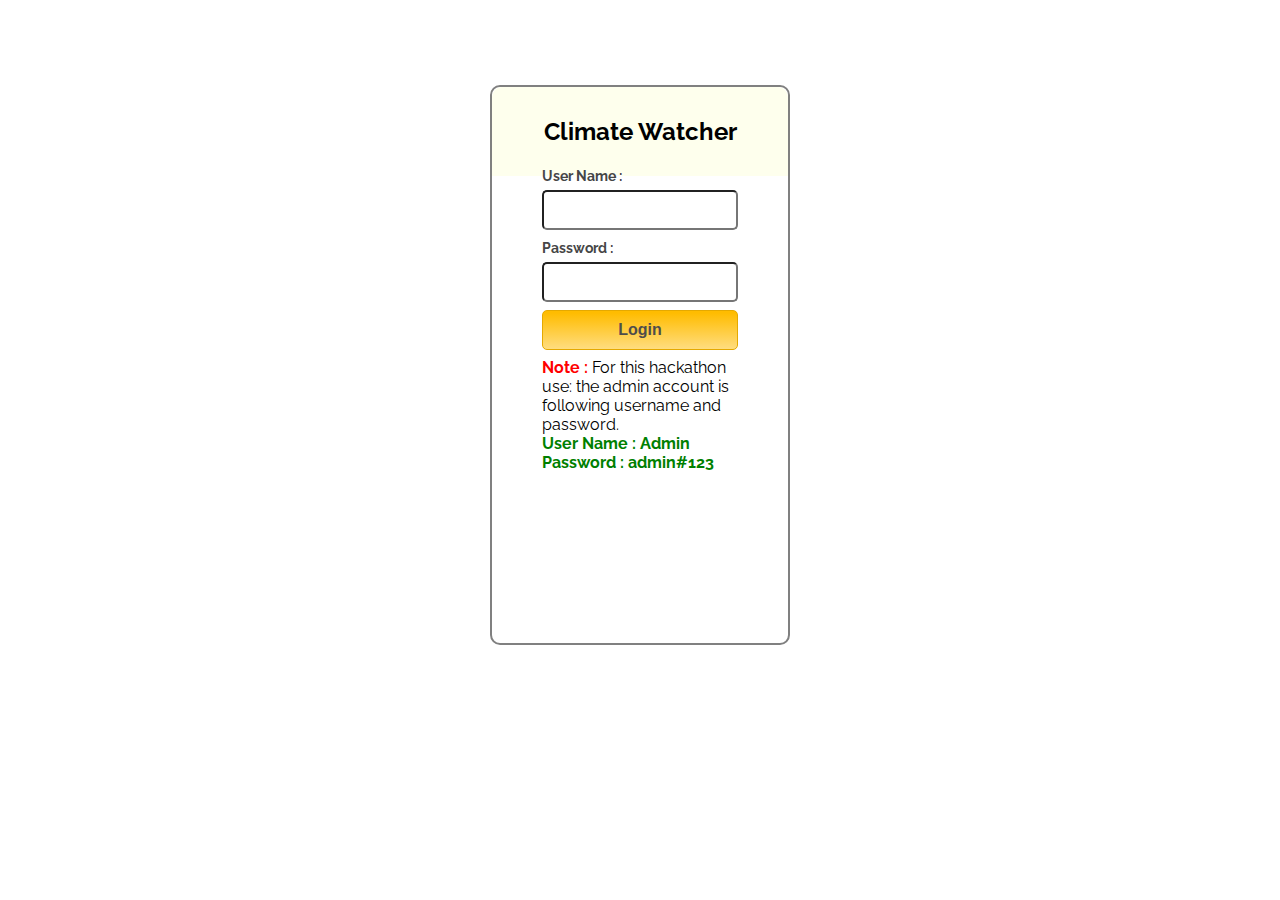
<file: login.html>
<!DOCTYPE html>
<html>
  <head>
    <meta charset="utf-8">
    <meta http-equiv="X-UA-Compatible" content="IE=edge">
    <title>Login</title>
    <meta name="description" content="">
    <meta name="viewport" content="width=device-width, initial-scale=1">
    <!-- Include CSS File Here -->
    <link rel="stylesheet" href="main.css"/>
    <!-- Include JS File Here -->
    <script src="login.js"></script>
  </head>
  <body>
    <div class="login-container">
      <div class="login-main">
        <h2>Climate Watcher</h2>
        <form id="form_id" method="post" name="myform">
          <label>User Name :</label>
          <input class="form-inputs" type="text" name="username" id="username" autocomplete="off"/>
          <label>Password :</label>
          <input class="form-inputs" type="password" name="password" id="password"/>
          <input class="form-inputs" type="button" value="Login" id="submit" onclick="validate()"/>
        </form>
        <span><b class="note">Note : </b>For this hackathon use: the admin account is following username and password. <br/><b class="valid">User Name : Admin<br/>Password : admin#123</b></span>
      </div>
    </div>
    </body>
</html>
</file>
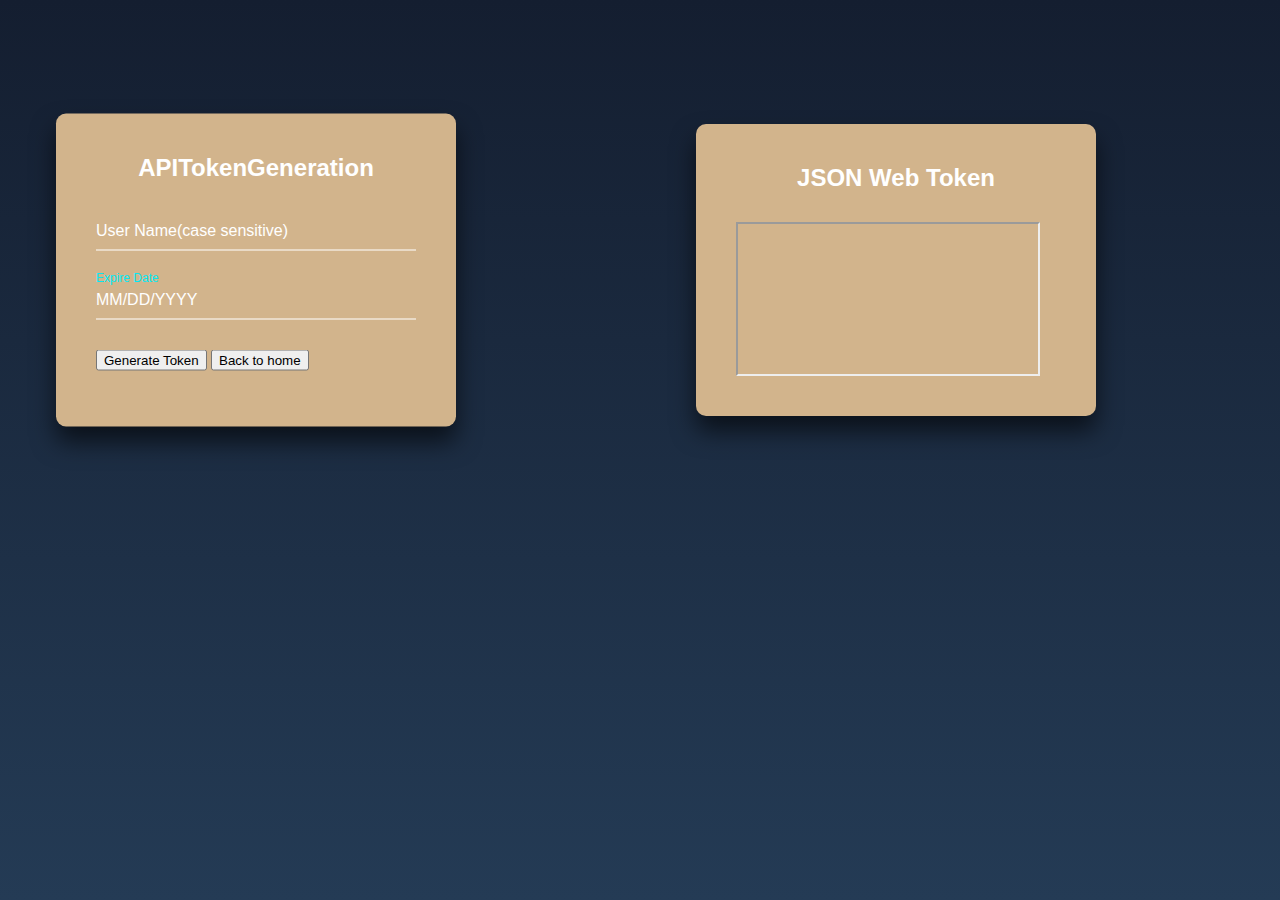
<file: templates/GenerationToken.html>
<style>
html {
  height: 100%;
}
body {
  margin:0;
  padding:0;
  font-family: sans-serif;
  background: linear-gradient(#141e30, #243b55);
}

.login-box {
  position: absolute;
  top: 30%;
  left: 20%;
  width: 400px;
  padding: 40px;
  transform: translate(-50%, -50%);
  background: rgba(210,180,140);
  box-sizing: border-box;
  box-shadow: 0 15px 25px rgba(0,0,0,.6);
  border-radius: 10px;
}
.iframe-box{
  position: absolute;
  top: 30%;
  left: 70%;
  width: 400px;
  padding: 40px;
  transform: translate(-50%, -50%);
  background: rgba(210,180,140);
  box-sizing: border-box;
  box-shadow: 0 15px 25px rgba(0,0,0,.6);
  border-radius: 10px;


}

.login-box h2 {
  margin: 0 0 30px;
  padding: 0;
  color: #fff;
  text-align: center;
}

.iframe-box h2 {
  margin: 0 0 30px;
  padding: 0;
  color: #fff;
  text-align: center;
}

.login-box .user-box {
  position: relative;
}

.login-box .user-box input {
  width: 100%;
  padding: 10px 0;
  font-size: 16px;
  color: #fff;
  margin-bottom: 30px;
  border: none;
  border-bottom: 1px solid #fff;
  outline: none;
  background: transparent;
}
.login-box .user-box label {
  position: absolute;
  top:0;
  left: 0;
  padding: 10px 0;
  font-size: 16px;
  color: #fff;
  pointer-events: none;
  transition: .5s;
}

.login-box .user-box input:focus ~ label,
.login-box .user-box input:valid ~ label {
  top: -20px;
  left: 0;
  color: #03e9f4;
  font-size: 12px;
}

.login-box form a {
  text-decoration: none;
  color: black;
  /* position: relative;
  display: inline-block;
  padding: 10px 20px;
  color: #03e9f4;
  font-size: 16px;
  text-decoration: none;
  text-transform: uppercase;
  overflow: hidden;
  transition: .5s;
  margin-top: 40px;
  letter-spacing: 4px */
}

/* .login-box a:hover {
  background: #03e9f4;
  color: #fff;
  border-radius: 5px;
  box-shadow: 0 0 5px #03e9f4,
              0 0 25px #03e9f4,
              0 0 50px #03e9f4,
              0 0 100px #03e9f4;
} */

.login-box a span {
  position: absolute;
  display: block;
}

.login-box a span:nth-child(1) {
  top: 0;
  left: -100%;
  width: 100%;
  height: 2px;
  background: linear-gradient(90deg, transparent, #03e9f4);
  animation: btn-anim1 1s linear infinite;
}

@keyframes btn-anim1 {
  0% {
    left: -100%;
  }
  50%,100% {
    left: 100%;
  }
}

.login-box a span:nth-child(2) {
  top: -100%;
  right: 0;
  width: 2px;
  height: 100%;
  background: linear-gradient(180deg, transparent, #03e9f4);
  animation: btn-anim2 1s linear infinite;
  animation-delay: .25s
}

@keyframes btn-anim2 {
  0% {
    top: -100%;
  }
  50%,100% {
    top: 100%;
  }
}

.login-box a span:nth-child(3) {
  bottom: 0;
  right: -100%;
  width: 100%;
  height: 2px;
  background: linear-gradient(270deg, transparent, #03e9f4);
  animation: btn-anim3 1s linear infinite;
  animation-delay: .5s
}

@keyframes btn-anim3 {
  0% {
    right: -100%;
  }
  50%,100% {
    right: 100%;
  }
}

.login-box a span:nth-child(4) {
  bottom: -100%;
  left: 0;
  width: 2px;
  height: 100%;
  background: linear-gradient(360deg, transparent, #03e9f4);
  animation: btn-anim4 1s linear infinite;
  animation-delay: .75s
}

@keyframes btn-anim4 {
  0% {
    bottom: -100%;
  }
  50%,100% {
    bottom: 100%;
  }
}
</style>
<script src="https://ajax.googleapis.com/ajax/libs/jquery/3.5.1/jquery.min.js"></script>
<script th:inline="javascript">
//var urlHeader = "http://localhost:8080/";
const url = "http://sfi.gotdns.com:8080/APITokenGeneration/getToken?";
function generateToken() {
	document.getElementById("form_id").action = url;
	document.getElementById("form_id").target = "my_iframe";
	document.getElementById("form_id").submit();
}

</script>
</head>
<body>
<div class="login-box">
  <h2>APITokenGeneration</h2>
  <form id = "form_id"  method = "get" target = "my_iframe">
    <div class="user-box">
      <input type="text" name="userName" required="">
      <label>User Name(case sensitive)</label>
    </div>
    <div class="user-box">
      <input type="text" name="expireDate" required="" value="MM/DD/YYYY">
      <label>Expire Date</label>
    </div>
    <input type="button" value="Generate Token" onclick="generateToken()"/>
    <button><a href="../index.html">Back to home</a></button>
  </form>
</div>
<div class = "iframe-box">
<h2>JSON Web Token</h2>
<iframe id = "id_iframe" name = "my_iframe"></iframe>
</div>


</body>
</html>
</file>
<file: main.css>
@import url(http://fonts.googleapis.com/css?family=Raleway);
/*font-family: 'Roboto Slab', serif;*/

* {
  margin: 0;
  padding: 0;
  box-sizing: border-box;
}

body {
  display: flex;
  flex-direction: column;
}

.header {
  padding: 25px 200px;
  display: flex;
  justify-content: center;
}

.chart-container {
  height: 250px;
  width: 400px;
  outline: 1px solid black;
}

.small-font {
  font-size: 12px;
}

.number {
  font-size: 20px;
}

p {
  margin-bottom: 0 !important;
}

.temp-container {
  display: flex;
  justify-content: space-between;
}

.temp-sub-container {
  display: flex;
  flex-direction: column;
}

#line-chart {
  z-index: 2;
}

.container {
  display: flex;
  flex-direction: column;
}

.chart {
  background-color: rgba(255, 255, 255, 0.9);
}

.map-container {
  height: 350px;
  width: 100%;
  margin-bottom: 1rem;
}

h2 {
  background-color: #feffed;
  padding: 30px 35px;
  margin: -10px -50px;
  text-align: center;
  border-radius: 10px 10px 0 0;
}
hr {
  margin: 10px -50px;
  border: 0;
  border-top: 1px solid #ccc;
  margin-bottom: 40px;
}
.login-container {
  width: 900px;
  height: 610px;
  margin: 35px auto;
  font-family: 'Raleway', sans-serif;
  display: flex;
  justify-content: center;
}
.login-main {
  width: 300px;
  padding: 10px 50px 25px;
  border: 2px solid gray;
  border-radius: 10px;
  margin-top: 50px;
  background-color: rgba(255, 255, 255, 0.8);
}

.form-inputs {
  margin-bottom: 0.5rem;
}

input[type='text'],
input[type='password'] {
  width: 100%;
  height: 40px;
  padding: 5px;
  margin-top: 5px;
  color: #4f4f4f;
  font-size: 16px;
  border-radius: 5px;
}
label {
  color: #464646;
  text-shadow: 0 1px 0 #fff;
  font-size: 14px;
  font-weight: bold;
}
center {
  font-size: 32px;
}
.note {
  color: red;
}
.valid {
  color: green;
}
.back {
  text-decoration: none;
  border: 1px solid rgb(0, 143, 255);
  background-color: rgb(0, 214, 255);
  padding: 3px 20px;
  border-radius: 2px;
  color: black;
}
input[type='button'] {
  font-size: 16px;
  background: linear-gradient(#ffbc00 5%, #ffdd7f 100%);
  border: 1px solid #e5a900;
  color: #4e4d4b;
  font-weight: bold;
  cursor: pointer;
  width: 100%;
  border-radius: 5px;
  padding: 10px 0;
  outline: none;
}
input[type='button']:hover {
  background: linear-gradient(#ffdd7f 5%, #ffbc00 100%);
}

#rightImage {
  bottom: 20px;
  right: 10px;
  width: 100px;
  position: fixed;
}
</file>
